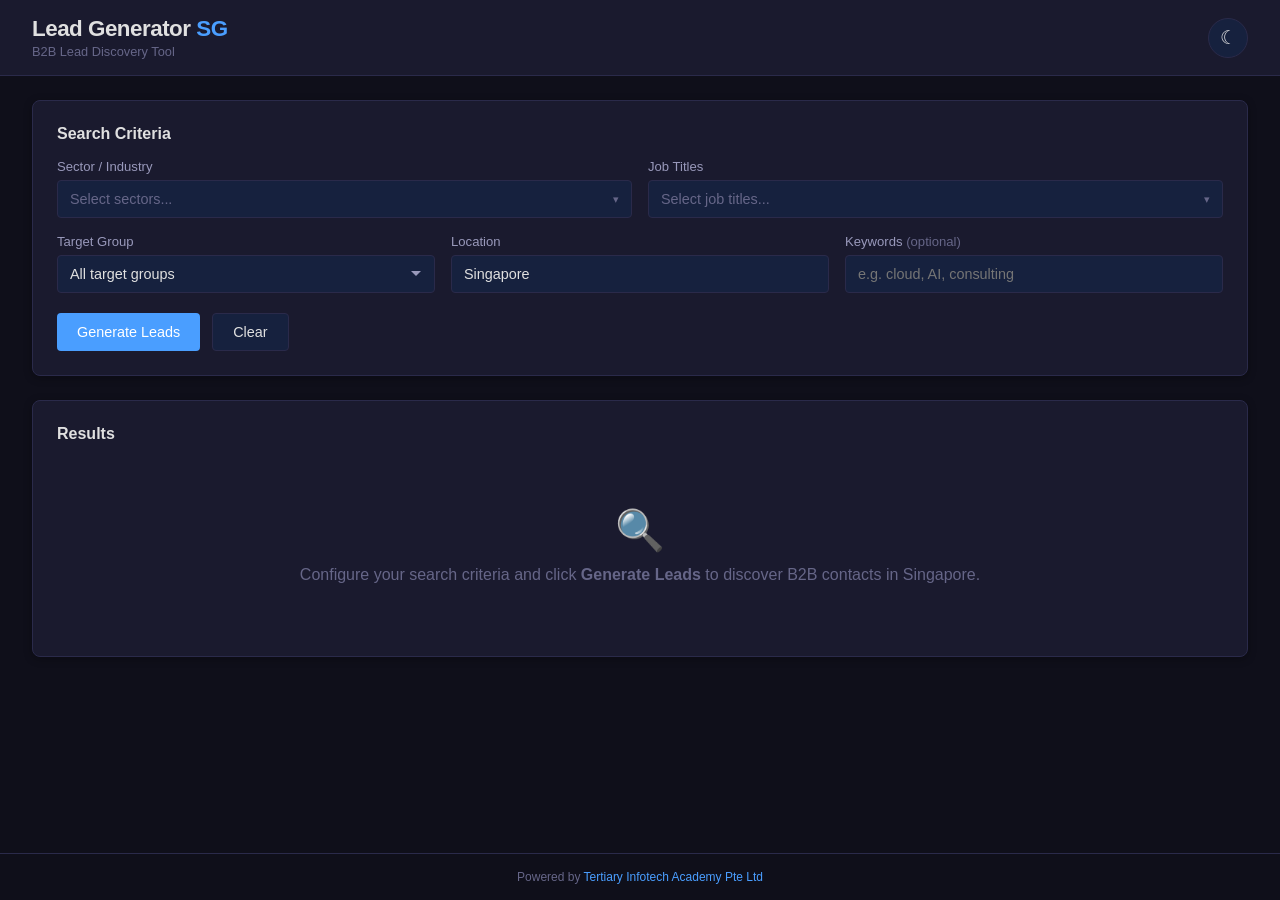
<file: index.html>
<!DOCTYPE html>
<html lang="en" data-theme="dark">
<head>
  <meta charset="UTF-8">
  <meta name="viewport" content="width=device-width, initial-scale=1.0">
  <title>Lead Generator SG</title>
  <link rel="stylesheet" href="style.css">
</head>
<body>
  <header class="header">
    <div class="header-left">
      <h1 class="logo">Lead Generator <span class="logo-accent">SG</span></h1>
      <p class="subtitle">B2B Lead Discovery Tool</p>
    </div>
    <button class="theme-toggle" id="themeToggle" title="Toggle theme">
      <span class="theme-icon" id="themeIcon">&#9790;</span>
    </button>
  </header>

  <main class="main">
    <section class="search-panel">
      <h2 class="section-title">Search Criteria</h2>
      <form id="searchForm" class="search-form">
        <div class="form-row">
          <div class="form-group">
            <label>Sector / Industry</label>
            <div class="multi-select" id="sectorSelect">
              <button type="button" class="multi-select-btn">
                <span class="multi-select-label">Select sectors...</span>
                <span class="multi-select-count" style="display:none">0</span>
                <span class="chevron">&#9662;</span>
              </button>
              <div class="multi-select-dropdown"></div>
            </div>
          </div>
          <div class="form-group">
            <label>Job Titles</label>
            <div class="multi-select" id="jobTitleSelect">
              <button type="button" class="multi-select-btn">
                <span class="multi-select-label">Select job titles...</span>
                <span class="multi-select-count" style="display:none">0</span>
                <span class="chevron">&#9662;</span>
              </button>
              <div class="multi-select-dropdown"></div>
            </div>
          </div>
        </div>

        <div class="form-row">
          <div class="form-group">
            <label for="targetGroup">Target Group</label>
            <select id="targetGroup" class="form-select">
              <option value="">All target groups</option>
            </select>
          </div>
          <div class="form-group">
            <label for="location">Location</label>
            <input type="text" id="location" class="form-input" value="Singapore" placeholder="e.g. Singapore, Jurong East">
          </div>
          <div class="form-group">
            <label for="keywords">Keywords <span class="optional">(optional)</span></label>
            <input type="text" id="keywords" class="form-input" placeholder="e.g. cloud, AI, consulting">
          </div>
        </div>

        <div class="form-actions">
          <button type="submit" class="btn btn-primary" id="generateBtn">
            <span class="btn-text">Generate Leads</span>
            <span class="btn-spinner" style="display:none"></span>
          </button>
          <button type="button" class="btn btn-secondary" id="clearBtn">Clear</button>
        </div>
      </form>
    </section>

    <section class="results-panel" id="resultsPanel">
      <div class="results-header">
        <div class="results-info">
          <h2 class="section-title">Results</h2>
          <span class="results-count" id="resultsCount" style="display:none">0 leads found</span>
        </div>
        <button class="btn btn-export" id="exportBtn" style="display:none">Export CSV</button>
      </div>

      <div class="empty-state" id="emptyState">
        <div class="empty-icon">&#128269;</div>
        <p>Configure your search criteria and click <strong>Generate Leads</strong> to discover B2B contacts in Singapore.</p>
      </div>

      <div class="loading-state" id="loadingState" style="display:none">
        <div class="spinner"></div>
        <p>Searching for leads... This may take a moment.</p>
      </div>

      <div class="error-state" id="errorState" style="display:none">
        <div class="error-icon">&#9888;</div>
        <p class="error-message" id="errorMessage"></p>
        <button class="btn btn-secondary" id="retryBtn">Retry</button>
      </div>

      <div class="table-container" id="tableContainer" style="display:none">
        <table class="leads-table" id="leadsTable">
          <thead>
            <tr>
              <th data-sort="companyName">Company <span class="sort-icon"></span></th>
              <th data-sort="industry">Industry <span class="sort-icon"></span></th>
              <th data-sort="contactPerson">Contact <span class="sort-icon"></span></th>
              <th data-sort="jobTitle">Job Title <span class="sort-icon"></span></th>
              <th data-sort="email">Email <span class="sort-icon"></span></th>
              <th data-sort="phone">Phone <span class="sort-icon"></span></th>
              <th data-sort="website">Website <span class="sort-icon"></span></th>
              <th data-sort="location">Location <span class="sort-icon"></span></th>
            </tr>
          </thead>
          <tbody id="leadsBody"></tbody>
        </table>
      </div>

      <div class="pagination" id="pagination" style="display:none">
        <button class="btn btn-page" id="prevPage">&#8592; Prev</button>
        <span class="page-info" id="pageInfo"></span>
        <button class="btn btn-page" id="nextPage">Next &#8594;</button>
      </div>
    </section>
  </main>

  <footer class="footer">
    <p>Powered by <a href="https://www.tertiarycourses.com.sg/" target="_blank" rel="noopener noreferrer">Tertiary Infotech Academy Pte Ltd</a></p>
  </footer>

  <script src="data.js"></script>
  <script src="export.js"></script>
  <script src="app.js"></script>
</body>
</html>
</file>
<file: style.css>
*,
*::before,
*::after {
  margin: 0;
  padding: 0;
  box-sizing: border-box;
}

:root {
  --font: -apple-system, BlinkMacSystemFont, "Segoe UI", Roboto, Helvetica, Arial, sans-serif;
  --radius: 8px;
  --radius-sm: 4px;
  --transition: 0.2s ease;
}

[data-theme="dark"] {
  --bg: #0f0f1a;
  --bg-card: #1a1a2e;
  --bg-input: #16213e;
  --bg-hover: #222244;
  --bg-dropdown: #1a1a2e;
  --border: #2a2a4a;
  --text: #e0e0e0;
  --text-secondary: #9999bb;
  --text-muted: #666688;
  --accent: #4a9eff;
  --accent-hover: #3a8eef;
  --accent-bg: rgba(74, 158, 255, 0.1);
  --danger: #ff6b6b;
  --success: #51cf66;
  --table-stripe: rgba(255, 255, 255, 0.02);
  --table-hover: rgba(74, 158, 255, 0.08);
  --shadow: 0 2px 8px rgba(0, 0, 0, 0.3);
}

[data-theme="light"] {
  --bg: #f5f7fa;
  --bg-card: #ffffff;
  --bg-input: #f0f2f5;
  --bg-hover: #e8eaed;
  --bg-dropdown: #ffffff;
  --border: #d0d5dd;
  --text: #1a1a2e;
  --text-secondary: #555570;
  --text-muted: #888899;
  --accent: #0066cc;
  --accent-hover: #0055aa;
  --accent-bg: rgba(0, 102, 204, 0.08);
  --danger: #e03131;
  --success: #2f9e44;
  --table-stripe: rgba(0, 0, 0, 0.02);
  --table-hover: rgba(0, 102, 204, 0.06);
  --shadow: 0 2px 8px rgba(0, 0, 0, 0.08);
}

body {
  font-family: var(--font);
  background: var(--bg);
  color: var(--text);
  min-height: 100vh;
  display: flex;
  flex-direction: column;
  transition: background var(--transition), color var(--transition);
}

/* Header */
.header {
  display: flex;
  align-items: center;
  justify-content: space-between;
  padding: 16px 32px;
  background: var(--bg-card);
  border-bottom: 1px solid var(--border);
}

.logo {
  font-size: 1.4rem;
  font-weight: 700;
  letter-spacing: -0.5px;
}

.logo-accent {
  color: var(--accent);
}

.subtitle {
  font-size: 0.8rem;
  color: var(--text-muted);
  margin-top: 2px;
}

.theme-toggle {
  background: var(--bg-input);
  border: 1px solid var(--border);
  border-radius: 50%;
  width: 40px;
  height: 40px;
  cursor: pointer;
  display: flex;
  align-items: center;
  justify-content: center;
  transition: background var(--transition);
}

.theme-toggle:hover {
  background: var(--bg-hover);
}

.theme-icon {
  font-size: 1.2rem;
  color: var(--text);
}

/* Main */
.main {
  flex: 1;
  padding: 24px 32px;
  max-width: 1400px;
  width: 100%;
  margin: 0 auto;
  display: flex;
  flex-direction: column;
  gap: 24px;
}

/* Sections */
.section-title {
  font-size: 1rem;
  font-weight: 600;
  margin-bottom: 16px;
}

/* Search Panel */
.search-panel {
  background: var(--bg-card);
  border: 1px solid var(--border);
  border-radius: var(--radius);
  padding: 24px;
  box-shadow: var(--shadow);
}

.search-form {
  display: flex;
  flex-direction: column;
  gap: 16px;
}

.form-row {
  display: flex;
  gap: 16px;
  flex-wrap: wrap;
}

.form-group {
  flex: 1;
  min-width: 200px;
  display: flex;
  flex-direction: column;
  gap: 6px;
}

.form-group label {
  font-size: 0.82rem;
  font-weight: 500;
  color: var(--text-secondary);
}

.optional {
  color: var(--text-muted);
  font-weight: 400;
}

.form-input,
.form-select {
  padding: 10px 12px;
  background: var(--bg-input);
  border: 1px solid var(--border);
  border-radius: var(--radius-sm);
  color: var(--text);
  font-size: 0.9rem;
  font-family: var(--font);
  transition: border-color var(--transition);
}

.form-input:focus,
.form-select:focus {
  outline: none;
  border-color: var(--accent);
}

.form-select {
  cursor: pointer;
  appearance: none;
  background-image: url("data:image/svg+xml,%3Csvg xmlns='http://www.w3.org/2000/svg' width='12' height='12' viewBox='0 0 12 12'%3E%3Cpath fill='%239999bb' d='M6 8L1 3h10z'/%3E%3C/svg%3E");
  background-repeat: no-repeat;
  background-position: right 12px center;
  padding-right: 32px;
}

/* Multi-select dropdown */
.multi-select {
  position: relative;
}

.multi-select-btn {
  width: 100%;
  padding: 10px 12px;
  background: var(--bg-input);
  border: 1px solid var(--border);
  border-radius: var(--radius-sm);
  color: var(--text);
  font-size: 0.9rem;
  font-family: var(--font);
  cursor: pointer;
  display: flex;
  align-items: center;
  gap: 8px;
  transition: border-color var(--transition);
  text-align: left;
}

.multi-select-btn:focus {
  outline: none;
  border-color: var(--accent);
}

.multi-select-label {
  flex: 1;
  overflow: hidden;
  text-overflow: ellipsis;
  white-space: nowrap;
  color: var(--text-muted);
}

.multi-select-label.has-selection {
  color: var(--text);
}

.multi-select-count {
  background: var(--accent);
  color: #fff;
  font-size: 0.72rem;
  font-weight: 600;
  padding: 2px 7px;
  border-radius: 10px;
  min-width: 20px;
  text-align: center;
}

.chevron {
  font-size: 0.7rem;
  color: var(--text-muted);
  transition: transform var(--transition);
}

.multi-select.open .chevron {
  transform: rotate(180deg);
}

.multi-select-dropdown {
  display: none;
  position: absolute;
  top: calc(100% + 4px);
  left: 0;
  right: 0;
  background: var(--bg-dropdown);
  border: 1px solid var(--border);
  border-radius: var(--radius-sm);
  box-shadow: var(--shadow);
  max-height: 240px;
  overflow-y: auto;
  z-index: 100;
}

.multi-select.open .multi-select-dropdown {
  display: block;
}

.multi-select-option {
  display: flex;
  align-items: center;
  gap: 8px;
  padding: 8px 12px;
  cursor: pointer;
  font-size: 0.85rem;
  transition: background var(--transition);
}

.multi-select-option:hover {
  background: var(--bg-hover);
}

.multi-select-option input[type="checkbox"] {
  accent-color: var(--accent);
  cursor: pointer;
}

/* Form actions */
.form-actions {
  display: flex;
  gap: 12px;
  padding-top: 4px;
}

/* Buttons */
.btn {
  padding: 10px 20px;
  border: none;
  border-radius: var(--radius-sm);
  font-size: 0.9rem;
  font-weight: 500;
  font-family: var(--font);
  cursor: pointer;
  transition: background var(--transition), opacity var(--transition);
  display: inline-flex;
  align-items: center;
  gap: 8px;
}

.btn:disabled {
  opacity: 0.5;
  cursor: not-allowed;
}

.btn-primary {
  background: var(--accent);
  color: #fff;
}

.btn-primary:hover:not(:disabled) {
  background: var(--accent-hover);
}

.btn-secondary {
  background: var(--bg-input);
  color: var(--text);
  border: 1px solid var(--border);
}

.btn-secondary:hover:not(:disabled) {
  background: var(--bg-hover);
}

.btn-export {
  background: var(--success);
  color: #fff;
  font-size: 0.82rem;
  padding: 8px 16px;
}

.btn-export:hover {
  opacity: 0.9;
}

.btn-page {
  background: var(--bg-input);
  color: var(--text);
  border: 1px solid var(--border);
  font-size: 0.82rem;
  padding: 6px 14px;
}

.btn-page:hover:not(:disabled) {
  background: var(--bg-hover);
}

.btn-spinner {
  width: 16px;
  height: 16px;
  border: 2px solid rgba(255, 255, 255, 0.3);
  border-top-color: #fff;
  border-radius: 50%;
  animation: spin 0.6s linear infinite;
}

/* Results Panel */
.results-panel {
  background: var(--bg-card);
  border: 1px solid var(--border);
  border-radius: var(--radius);
  padding: 24px;
  box-shadow: var(--shadow);
}

.results-header {
  display: flex;
  align-items: center;
  justify-content: space-between;
  margin-bottom: 16px;
}

.results-info {
  display: flex;
  align-items: center;
  gap: 12px;
}

.results-info .section-title {
  margin-bottom: 0;
}

.results-count {
  font-size: 0.82rem;
  color: var(--text-muted);
  background: var(--accent-bg);
  padding: 4px 10px;
  border-radius: 12px;
}

/* Empty / Loading / Error states */
.empty-state,
.loading-state,
.error-state {
  text-align: center;
  padding: 48px 24px;
  color: var(--text-muted);
}

.empty-icon,
.error-icon {
  font-size: 2.5rem;
  margin-bottom: 12px;
}

.error-state {
  color: var(--danger);
}

.error-message {
  margin-bottom: 16px;
}

/* Spinner */
.spinner {
  width: 36px;
  height: 36px;
  border: 3px solid var(--border);
  border-top-color: var(--accent);
  border-radius: 50%;
  animation: spin 0.8s linear infinite;
  margin: 0 auto 16px;
}

@keyframes spin {
  to { transform: rotate(360deg); }
}

/* Table */
.table-container {
  overflow-x: auto;
}

.leads-table {
  width: 100%;
  border-collapse: collapse;
  font-size: 0.85rem;
}

.leads-table th {
  text-align: left;
  padding: 10px 12px;
  font-weight: 600;
  font-size: 0.78rem;
  text-transform: uppercase;
  letter-spacing: 0.5px;
  color: var(--text-secondary);
  border-bottom: 2px solid var(--border);
  cursor: pointer;
  white-space: nowrap;
  user-select: none;
}

.leads-table th:hover {
  color: var(--accent);
}

.leads-table th .sort-icon::after {
  content: "";
  margin-left: 4px;
}

.leads-table th.sort-asc .sort-icon::after {
  content: " \25B2";
}

.leads-table th.sort-desc .sort-icon::after {
  content: " \25BC";
}

.leads-table td {
  padding: 10px 12px;
  border-bottom: 1px solid var(--border);
  max-width: 200px;
  overflow: hidden;
  text-overflow: ellipsis;
  white-space: nowrap;
}

.leads-table tbody tr:nth-child(even) {
  background: var(--table-stripe);
}

.leads-table tbody tr:hover {
  background: var(--table-hover);
}

.leads-table a {
  color: var(--accent);
  text-decoration: none;
}

.leads-table a:hover {
  text-decoration: underline;
}

/* Pagination */
.pagination {
  display: flex;
  align-items: center;
  justify-content: center;
  gap: 16px;
  margin-top: 16px;
}

.page-info {
  font-size: 0.82rem;
  color: var(--text-muted);
}

/* Footer */
.footer {
  text-align: center;
  padding: 16px 32px;
  font-size: 0.75rem;
  color: var(--text-muted);
  border-top: 1px solid var(--border);
}

.footer a {
  color: var(--accent);
  text-decoration: none;
}

.footer a:hover {
  text-decoration: underline;
}

/* Responsive */
@media (max-width: 768px) {
  .header {
    padding: 12px 16px;
  }

  .main {
    padding: 16px;
  }

  .form-row {
    flex-direction: column;
  }

  .form-group {
    min-width: 100%;
  }

  .results-header {
    flex-direction: column;
    align-items: flex-start;
    gap: 12px;
  }

  .leads-table {
    font-size: 0.78rem;
  }

  .leads-table td {
    max-width: 120px;
  }
}
</file>
